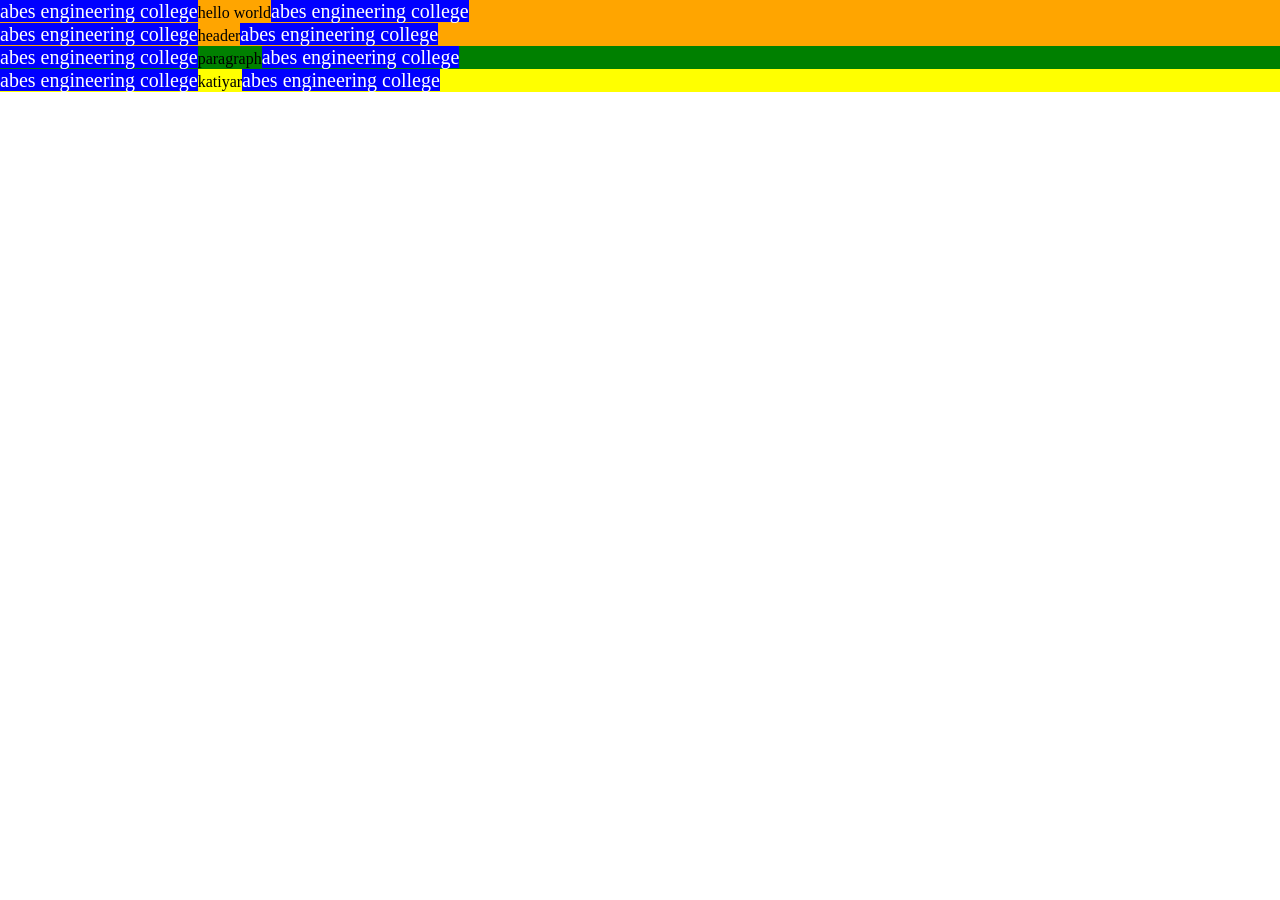
<file: index.html>
<!DOCTYPE html>
<html lang="en">
<head>
    <meta charset="UTF-8">
    <meta name="viewport" content="width=device-width, initial-scale=1.0">
    <title>Document</title>
    <link rel="stylesheet" href="style.css">
</head>
<body>
    <div>
        <p>hello world</p>
        <span><p>header</p></span>
    </div>
    <p>paragraph</p>
    <p>katiyar</p>



</body>
</html>
</file>
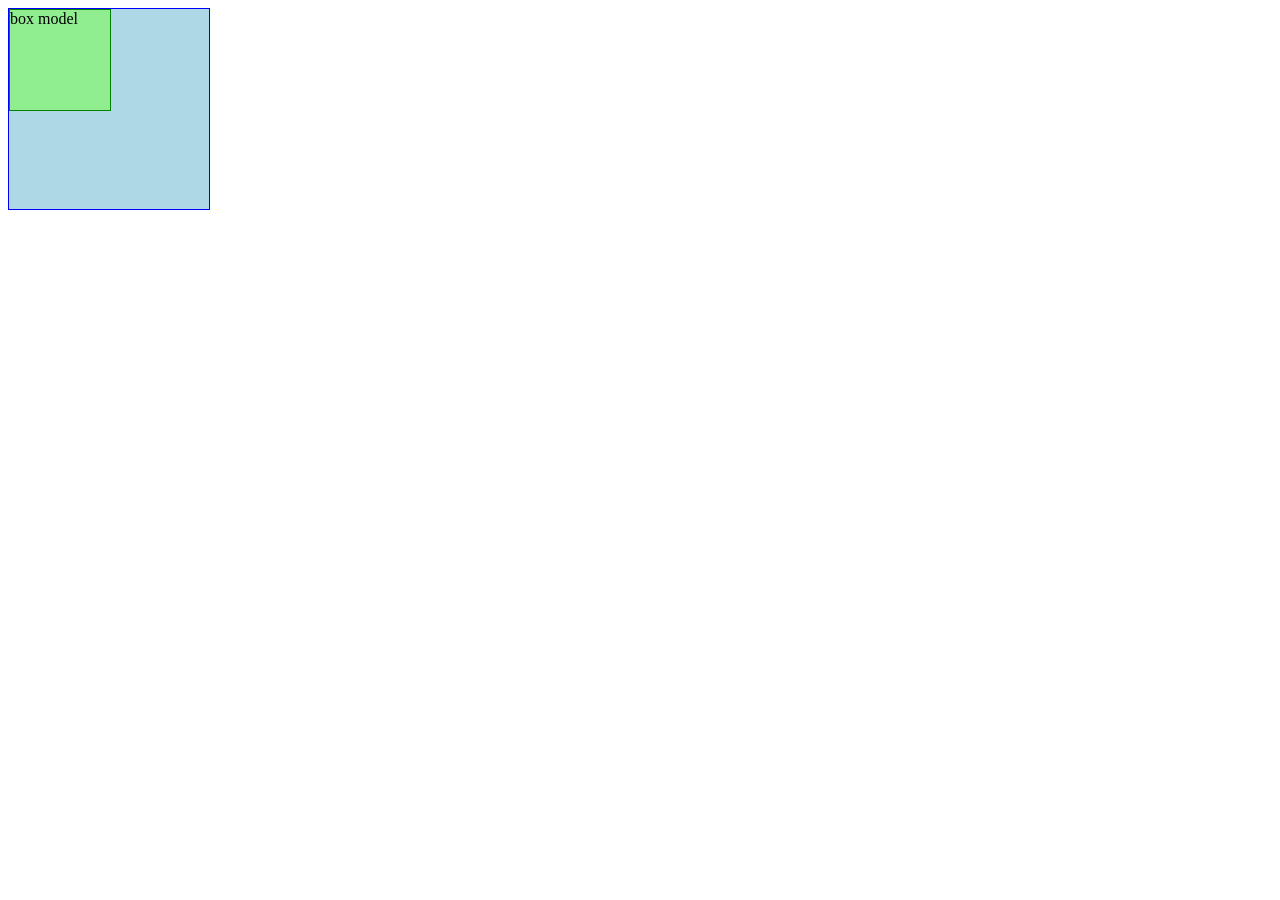
<file: box model/index.html>
<!DOCTYPE html>
<html lang="en">
<head>
    <meta charset="UTF-8">
    <meta name="viewport" content="width=\, initial-scale=1.0">
    <title>Document</title>
    <link rel="stylesheet" href="style.css">
</head>
<body>
  <div class="box">
    <div class="box1">
        box model
    </div>
  </div> 
</body>
</html>
</file>
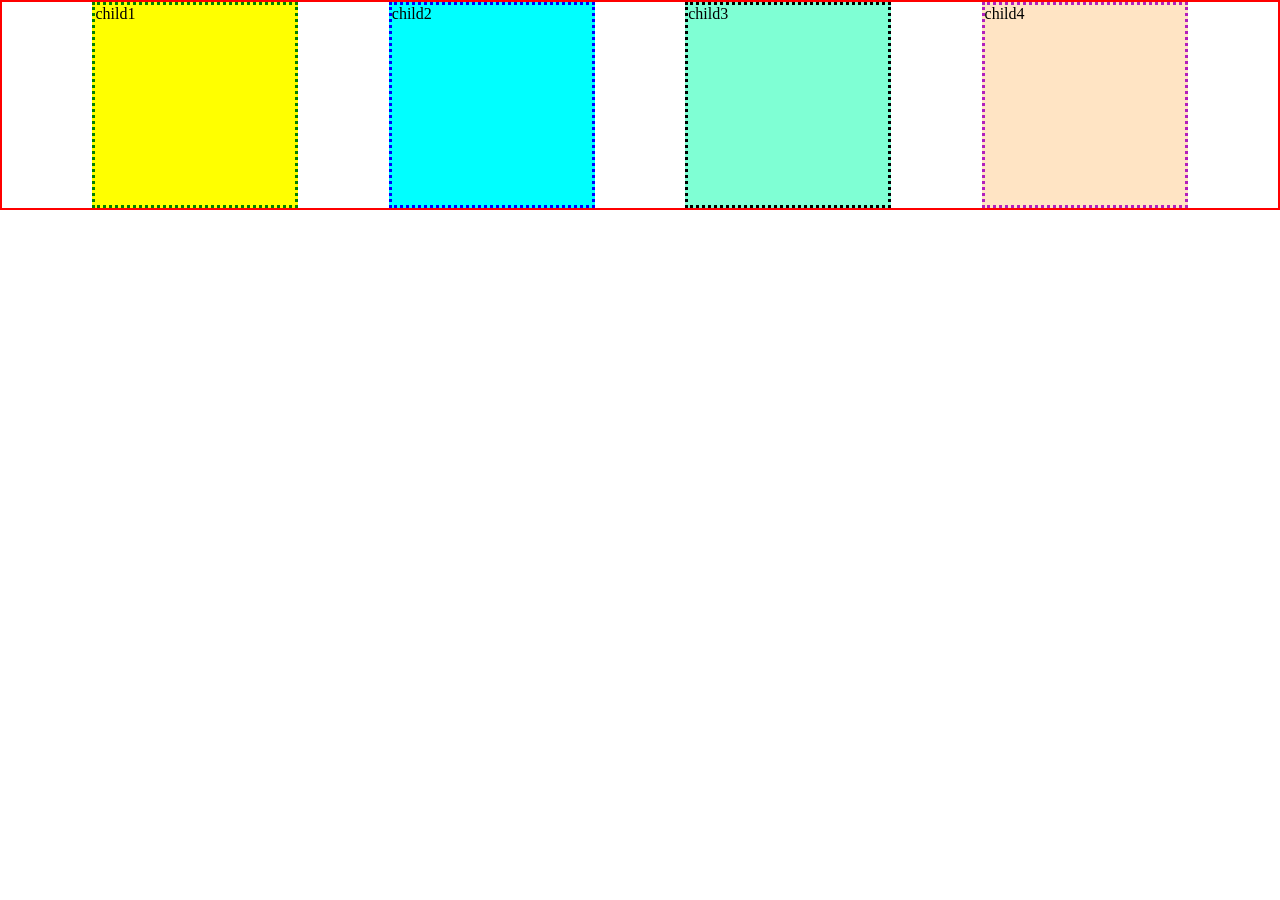
<file: Flex/index.html>
<!DOCTYPE html>
<html lang="en">
<head>
    <meta charset="UTF-8">
    <meta name="viewport" content="width=device-width, initial-scale=1.0">
    <title>Document</title>
    <link rel="stylesheet" href="style.css">
</head>
<body>
    <div class="parent">
        <div class="child1">child1</div>
        <div class="child2">child2</div>
        <div class="child3">child3</div>
        <div class="child4">child4</div>

    </div>
</body>
</html>
</file>
<file: style.css>
*{
    margin: 0;
    padding: 0;
}

/* div span p{
    background-color: red;
} */

div~p{
    background-color: yellow;
}


/* pseudo class */
/* p:hover{
    font-size: 30px;
} */

p::after{
    content: "abes engineering college";
    word-spacing: auto;
    font-size: 20px;
    color: white;
    background-color: blue;
}

p::before{
    content: "abes engineering college";
    word-spacing: auto;
    font-size: 20px;
    color: white;
    background-color: blue;
}

p::selection{
    background-color: red;

}

p:nth-child(2){
    background-color: green;
}

div p:nth-of-type(1){
    background-color: orange;
}
</file>
<file: box model/style.css>
.box{
    height: 200px;
    width: 200px;
    background-color: lightblue;
    border: 1px solid blue;
}

.box1{
    height: 100px;
    width: 100px;
    background-color: lightgreen;
    border: 1px solid green;
}
</file>
<file: Flex/style.css>
*{
    margin: 0;
    padding: 0;
}

.parent{
    display: flex;
    flex-direction: row;
    flex-wrap: wrap;
    border: 2px solid red;
    justify-content: space-evenly;
}

.child1{
    height: 200px;
    width: 200px;
    border: 3px dotted green;
    background-color: yellow;
}

.child2{
    height: 200px;
    width: 200px;
    border: 3px dotted blue;
    background-color: aqua;
}

.child3{
    height: 200px;
    width: 200px;
    border: 3px dotted black;
    background-color: aquamarine;
}

.child4{
    height: 200px;
    width: 200px;
    border: 3px dotted rgb(178, 31, 189);
    background-color: bisque;
}
</file>
